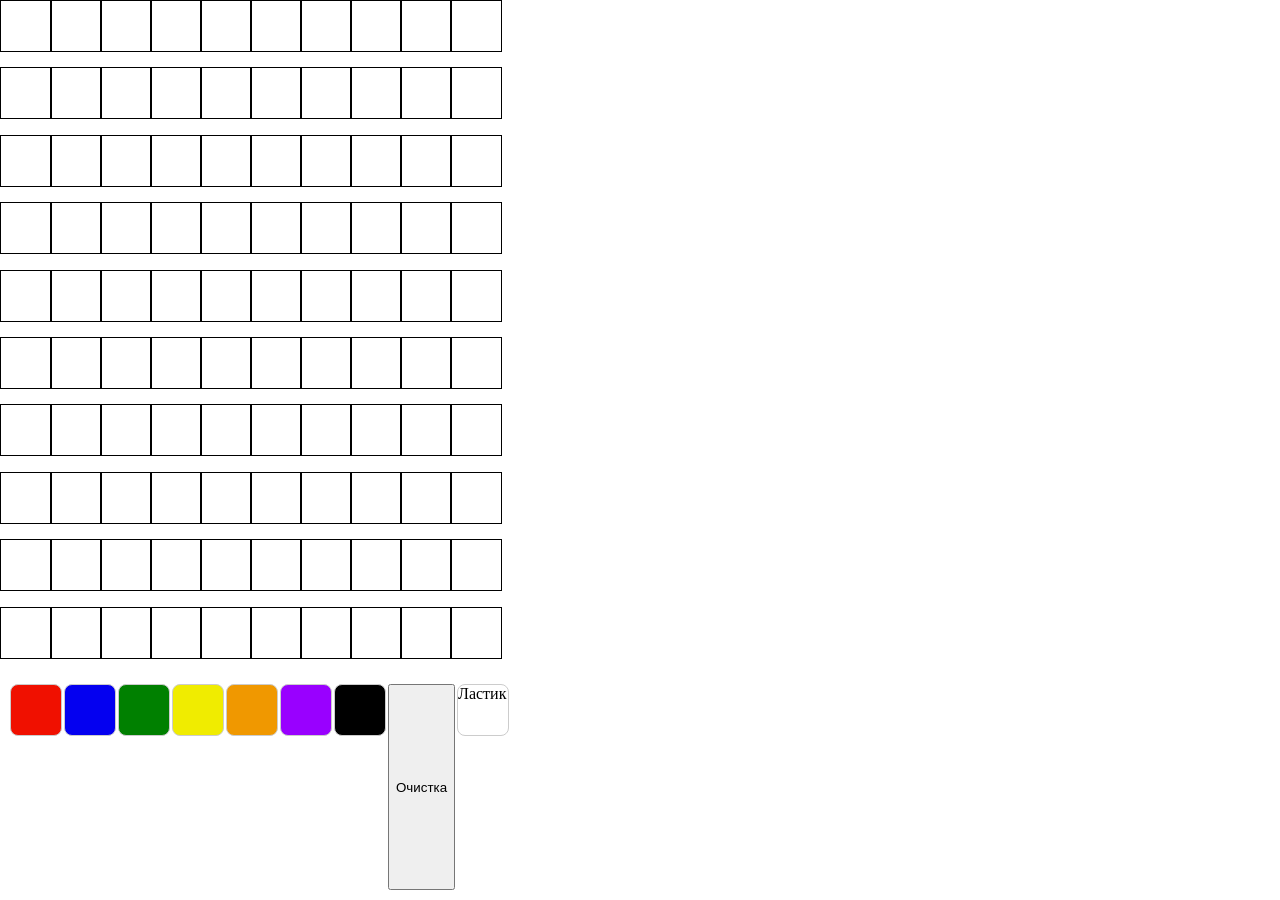
<file: app.html>
<!DOCTYPE html>
<html lang="en">
<head>
    <meta charset="UTF-8">
    <meta name="viewport" content="width=device-width, initial-scale=1.0">
    <title>Pixel</title>
    <link rel ="stylesheet" href="appstyle.css">
</head>
<body>

<div class="field"> </div>

<div class="palette">
  <div class="color" style="background-color: #f01000;"></div>
  <div class="color" style="background-color: #0400f0;"></div>
  <div class="color" style="background-color: #008000;"></div>
  <div class="color" style="background-color: #f0ec00;"></div>
  <div class="color" style="background-color: #f09800;"></div>
  <div class="color" style="background-color: #9900ff;"></div>
  <div class="color" style="background-color: rgb(0, 0, 0);"></div>

  
  <button id="clear"> Очистка  </button>

  <div class="color" style="background-color: translucent;">Ластик</div>

</div>
 <script src="appmain.js"></script> 
</body>
</html>
</file>
<file: appstyle.css>
body {
    width: 100vw;
    height: 100vh;
    margin: 0;
    padding: 0;
}

.field {
    display: grid;
    grid-template-columns: repeat(10, 50px);
}

.cell{
    width: 50px;
    height: 50px;
    border: 1px solid black;
    cursor: pointer;
}

 .palette {
    display: flex ; /* или display: grid; */
    flex-wrap:; /* перенос строк */
    gap: 2px; /* расстояние между цветами */
    padding: 10px;
  }
  /* Стили для каждого квадрата с цветом */
  .color {
    width: 50px;
    height: 50px;
    border-radius: 8px; /* закругление углов */
    border: 1px solid #ccc;
    cursor: pointer;
    transition: transform 0.2s; /* эффект при наведении */
  }

  .clear {
    display: inline-block;
  }

.color:hover {
    transform: scale(1); /* увеличение при наведении */
  }

body {
  display : grid;
}
</file>
